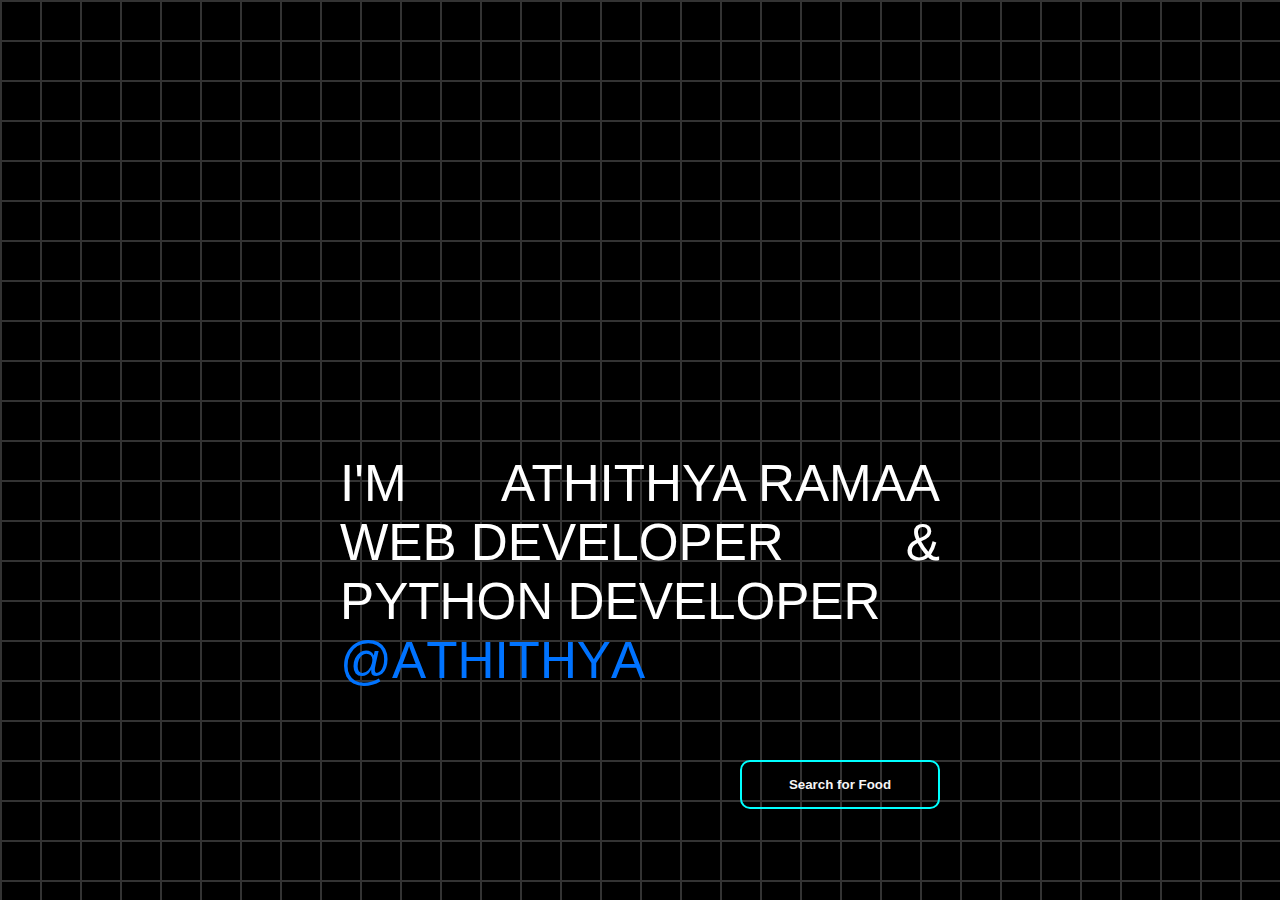
<file: contact.html>
<!DOCTYPE html>
<html lang="en">
<head>
    <meta charset="UTF-8">
    <meta name="viewport" content="width=device-width, initial-scale=1.0">
    <title>Athithya Ramaa</title>
    <link rel="stylesheet" href="contact.css">
</head>
<body>
  <audio autoplay id="myAudio">
    <source src="assets/At Athithya - click!.mp3" type="audio/mp3"/>
  </audio>
<div id="cursor"></div>
  <div class="mypic">
  </div>
    <div id="text"><div id="text">
        <div class="line">
          <p class="word">I'm</p>
          <p class="word">Athithya Ramaa</p>
        </div>
      
        <div class="line">
          <p class="word">Web Developer</p>
          <p class="word">&</p>
        </div>
      
        <div class="line">
          <p class="word">Python Developer</p>
        </div>
        
        <div class="line">
          <a 
             id="channel-link" 
             href="https://www.linkedin.com/in/v-athithya-ramaa-b002242a5/" 
             target="_blank" 
             class="word fancy"
          >
            @Athithya 
          </a>
        </div>
      </div>
      <button type="button" id="prev-page-btn">
        <span class="btn-span"></span>
        Search for Food
    </button>
</body>
    <script src="contact.js"></script>
</html>
</file>
<file: contact.css>
* {
    margin: 0;
    box-sizing: border-box;
    font-family: Arial, Helvetica, sans-serif;
}

body {
    height: 100vh;
    overflow: hidden;
    background: black;
    background-image: linear-gradient(to bottom, #333 2px, transparent 1px), linear-gradient(to right, #333 2px, transparent 1px);
    background-size: 40px 40px;
    display: grid;
    place-items: center;
}

:root {  
    --green: rgb(42, 252, 152);
    --blue: rgb(41, 121, 255);
}

@keyframes float {
    from, to {
        transform: translateY(0%);
    }

    50% {    
        transform: translateY(-7%);
    }
}

@keyframes background-pan {
    from {
        background-position: 1000% center;
    }

    to {
        background-position: 0% center;
    }
}

.line {
    display: flex;
    justify-content: space-between;
}

.word {
    color: white;
    font-size: clamp(3rem, 4vw, 10rem);
    font-family: "Rubik", sans-serif;
    margin: 0;
    text-transform: uppercase;
    transition: opacity 250ms ease;
}

#channel-link{
    color: rgb(0, 115, 255);
}

#text:has(.fancy:hover) .word:not(.fancy:hover) {
    opacity: 0.2;
}

.fancy span {
    display: inline-block;
}

.fancy > .outer {
    transition: transform 1000ms ease;
}

.fancy:hover > .outer {
    transition-duration: 730ms;
}

.fancy:hover > .outer > .inner {
    animation: float 5s ease infinite;
}

.fancy:hover > .outer > .inner > .letter {
    background: linear-gradient(to right, var(--blue), var(--green), var(--blue));
    background-size: 1000%;
    background-clip: text;
    -webkit-text-fill-color: transparent;
    animation: background-pan 150s linear infinite;
}

.fancy:hover > .outer:nth-child(1) { transform: translate(-80%, 60%) rotate(8deg); }
.fancy:hover > .outer:nth-child(2) { transform: translate(-40%, 20%) rotate(4deg); }
.fancy:hover > .outer:nth-child(3) { transform: translate(-10%, 60%) rotate(-6deg); }
.fancy:hover > .outer:nth-child(4) { transform: translate(0%, 8%) rotate(-8deg); }
.fancy:hover > .outer:nth-child(5) { transform: translate(0%, -20%) rotate(5deg); }
.fancy:hover > .outer:nth-child(6) { transform: translate(0%, 20%) rotate(-3deg); }
.fancy:hover > .outer:nth-child(7) { transform: translate(0%, -40%) rotate(-5deg); }
.fancy:hover > .outer:nth-child(8) { transform: translate(0%, 15%) rotate(10deg); }
.fancy:hover > .outer:nth-child(9) { transform: translate(0%, -50%) rotate(8deg); }

#prev-page-btn{
    position: relative;
    width: 200px;
    padding: 15px 0;
    text-align: center;
    font-weight: bolder;
    cursor: pointer;
    border: 2px solid aqua;
    background: transparent;
    color: whitesmoke;
    cursor: pointer;
    border-radius: 10px;
    margin-left: 400px;
    margin-top: 70px;
}

.btn-span {
    background: aqua;
    height: 100%;
    width: 0;
    transition: 0.5s;
    z-index: -1;
    position: absolute;
    top: 0;
    left: 0;
    border-radius: 10px;
}

button:hover span {
    width: 100%;
}

@media only screen and (max-width: 600px) and (min-width: 320px) {
    body {
        height: auto;
        overflow: visible;
        background-size: 20px 20px; 
    }

    #cursor,
    .mypic {
        display: none; 
    }

    #text {
        text-align: center; 
        margin-top: 20vh; 
    }

    .word {
        font-size: 8vw; 
    }

    #prev-page-btn {
        width: 80%;
        margin: 20px auto; 
        margin-left: 10%; 
    }
}
</file>
